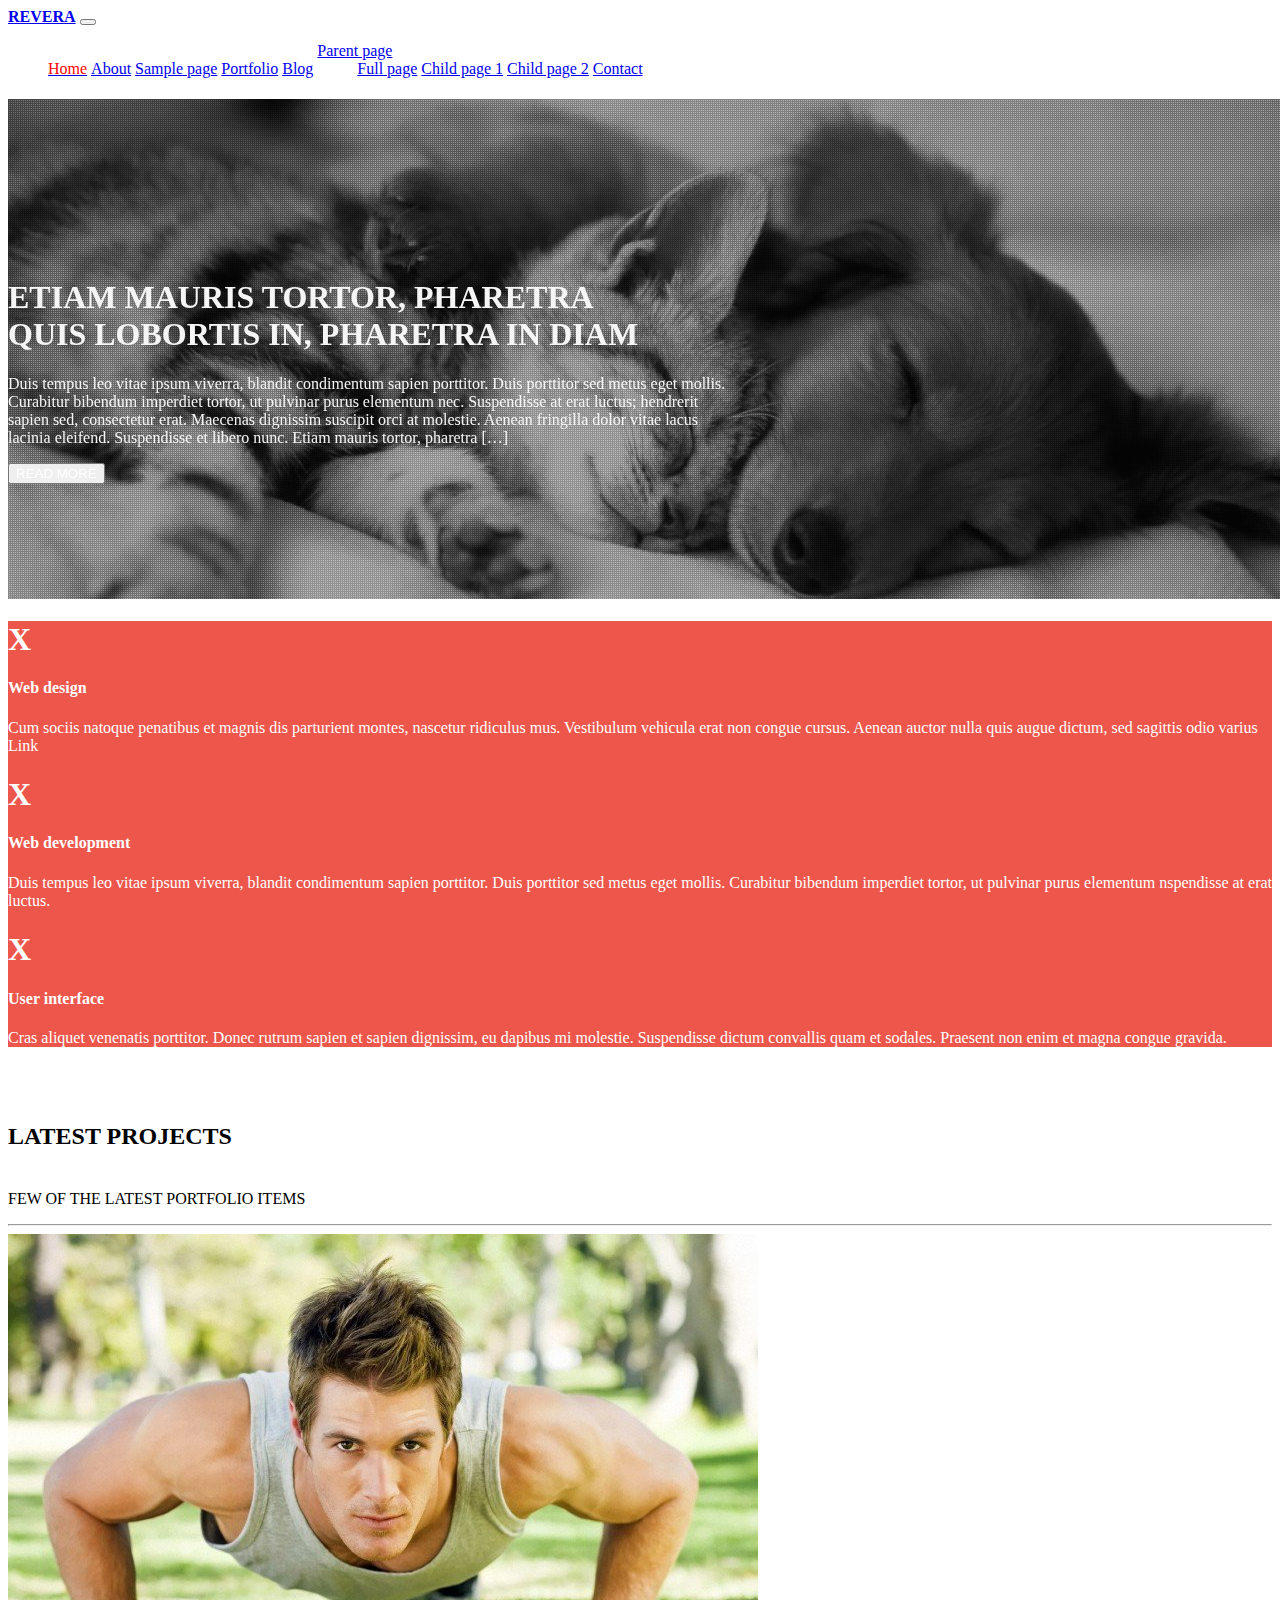
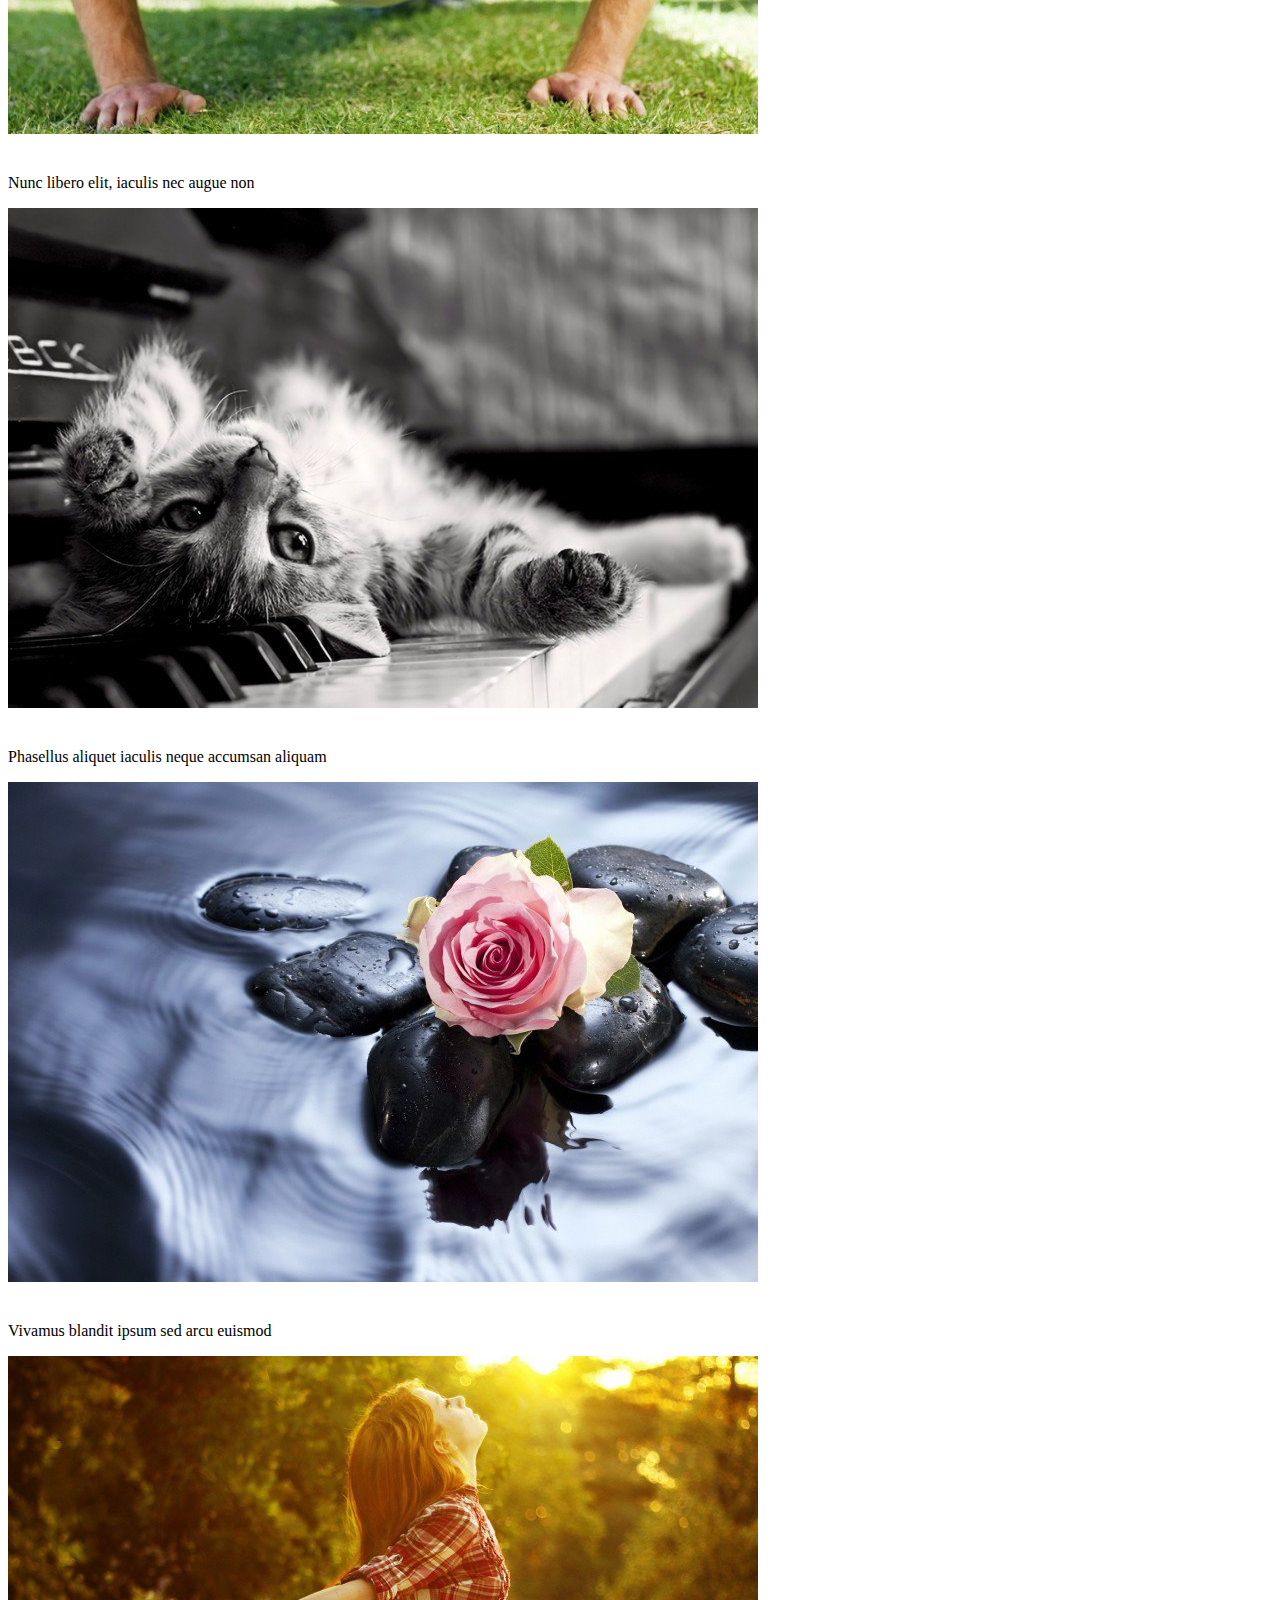
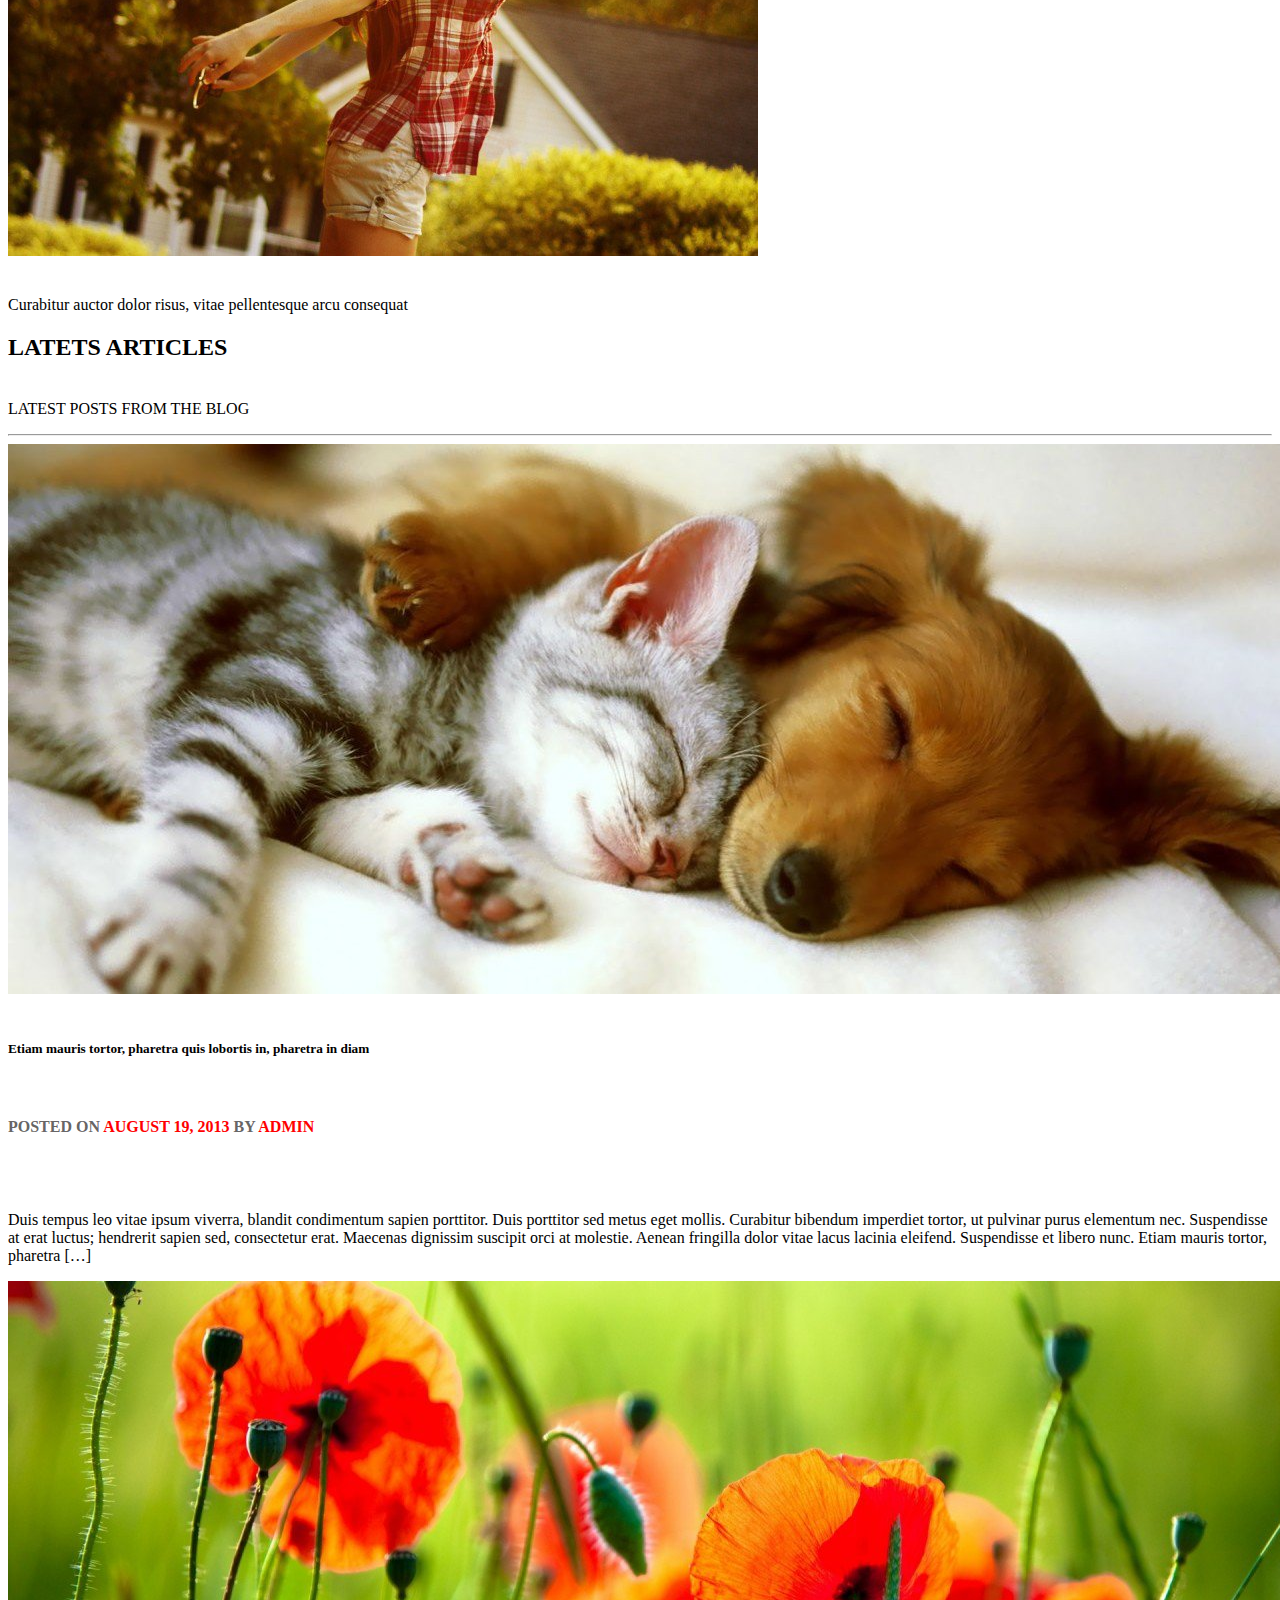
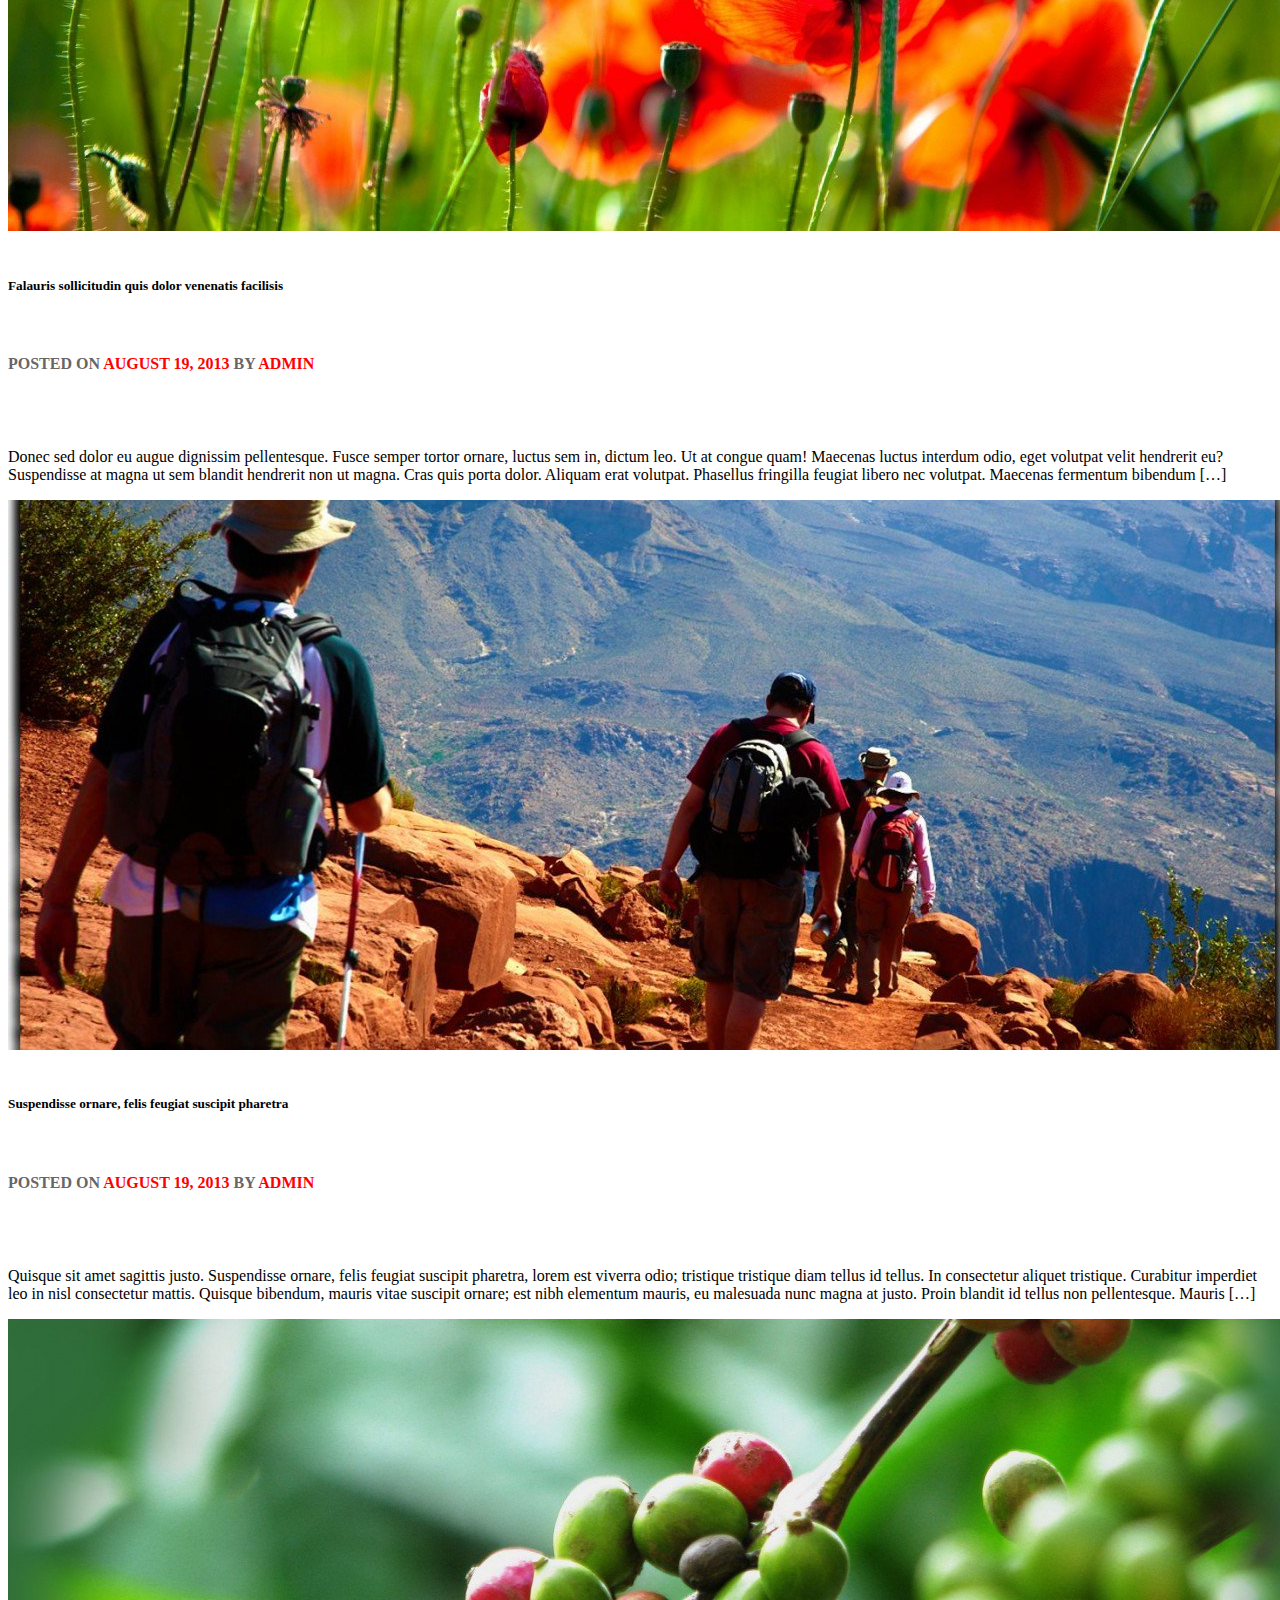
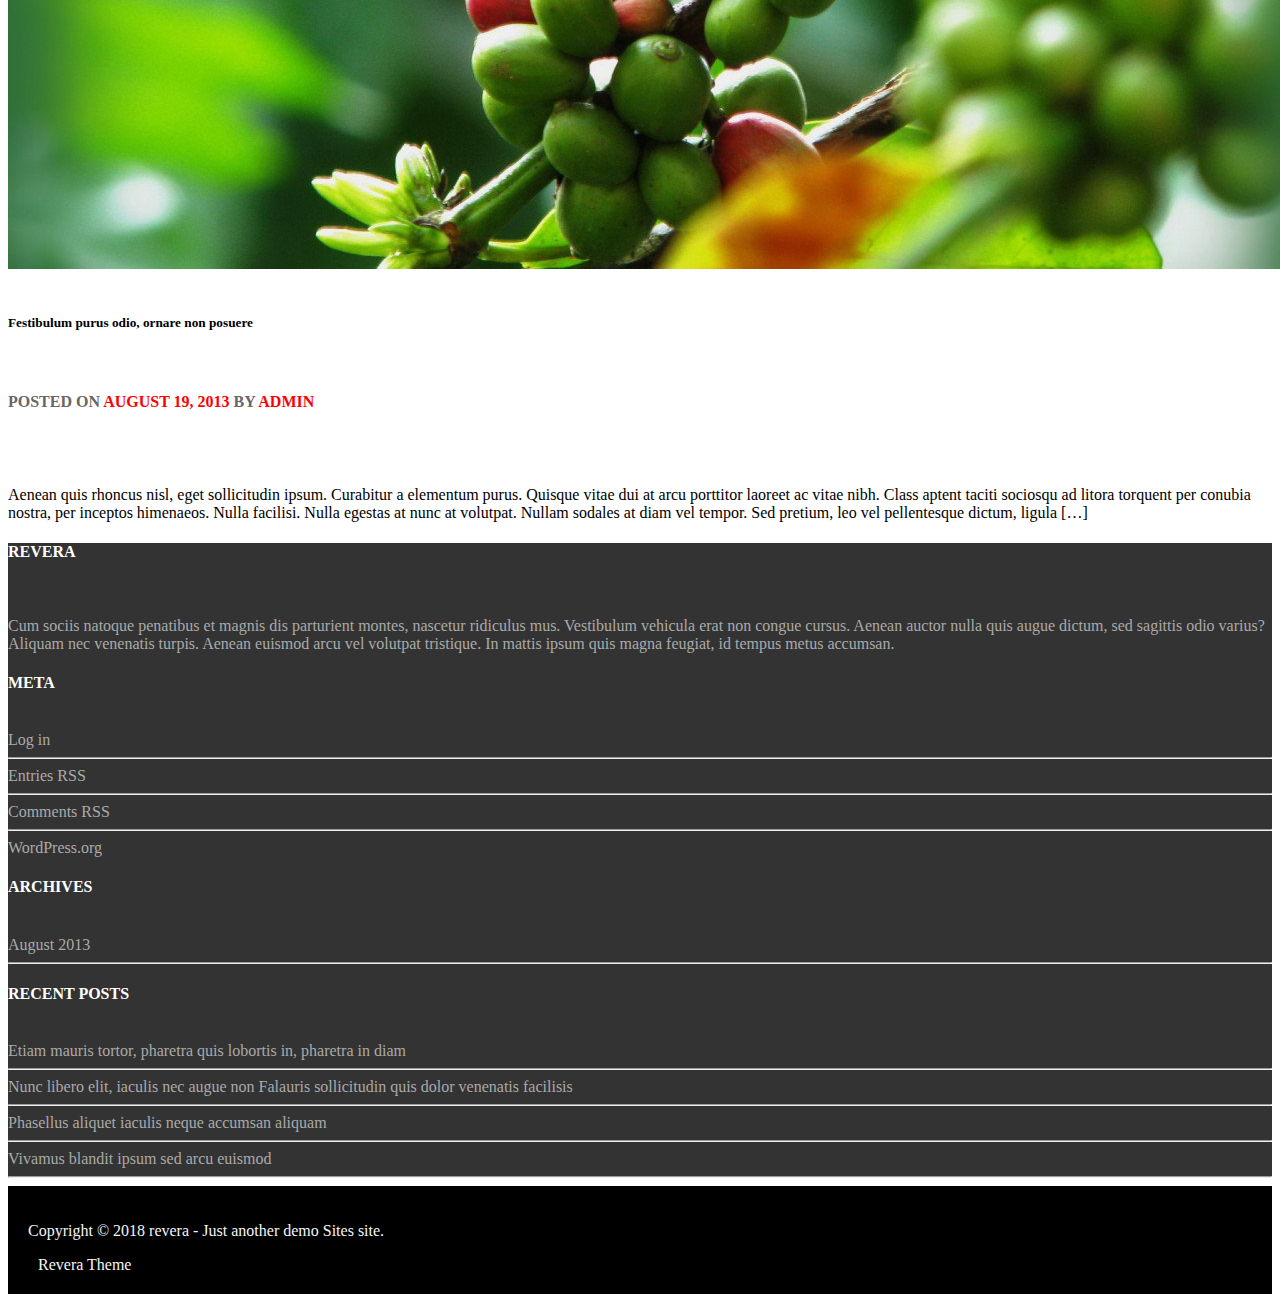
<file: index.html>
<!DOCTYPE html>
<html lang="en">
<head>
    <meta charset="UTF-8">
    <meta http-equiv="X-UA-Compatible" content="IE=edge">
    <meta name="viewport" content="width=device-width, initial-scale=1.0">
    <link href="https://cdn.jsdelivr.net/npm/bootstrap@5.2.2/dist/css/bootstrap.min.css" rel="stylesheet" integrity="sha384-Zenh87qX5JnK2Jl0vWa8Ck2rdkQ2Bzep5IDxbcnCeuOxjzrPF/et3URy9Bv1WTRi" crossorigin="anonymous">
    <link rel="stylesheet" href="./Styles/style.css">
</head>
<body class="container">

    <nav class="navbar navbar-expand-lg bg-light">
        <div class="container-fluid">
          <a class="navbar-brand" href="#">REVERA</a>
          <button class="navbar-toggler" type="button" data-bs-toggle="collapse" data-bs-target="#navbarNavDropdown" aria-controls="navbarNavDropdown" aria-expanded="false" aria-label="Toggle navigation">
            <span class="navbar-toggler-icon"></span>
          </button>
          <div class="collapse navbar-collapse d-flex justify-content-end" id="navbarNavDropdown">
            <ul class="navbar-nav">
              <li class="nav-item">
                <a class="nav-link active" aria-current="page" href="#"> <font color="red">Home </font></a>
              </li>
              <li class="nav-item">
                <a class="nav-link" href="#">About</a>
              </li>
              <li class="nav-item">
                <a class="nav-link" href="#">Sample page</a>
              </li>
              <li class="nav-item">
                <a class="nav-link" href="#">Portfolio</a>
              </li>
              <li class="nav-item">
                <a class="nav-link" href="#">Blog</a>
              </li>
              <li class="nav-item dropdown">
                <a class="nav-link dropdown-toggle" href="#" role="button" data-bs-toggle="dropdown" aria-expanded="false">
                  Parent page
                </a>
                <ul class="dropdown-menu">
                  <li><a class="dropdown-item" href="#">Full page</a></li>
                  <li><a class="dropdown-item" href="#">Child page 1</a></li>
                  <li><a class="dropdown-item" href="#">Child page 2</a></li>
                </ul>
              </li>
              <li class="nav-item">
                <a class="nav-link" href="#">Contact</a>
              </li>
            </ul>
          </div>
        </div>
      </nav>

    <section id="section1" class="position-relative">     
<h1 class="col text-center">ETIAM MAURIS TORTOR, PHARETRA <br>QUIS LOBORTIS IN, PHARETRA IN DIAM</h1>
<P class="col text-center">Duis tempus leo vitae ipsum viverra, blandit condimentum sapien porttitor. Duis porttitor sed metus eget mollis. <br> Curabitur bibendum imperdiet tortor, ut pulvinar purus elementum nec. Suspendisse at erat luctus; hendrerit <br> sapien sed, consectetur erat. Maecenas dignissim suscipit orci at molestie. Aenean fringilla dolor vitae lacus <br> lacinia eleifend. Suspendisse et libero nunc. Etiam mauris tortor, pharetra […]</P>     
<div class="d-grid gap-2 d-md-flex justify-content-md-center">
<button type="button" style="color: white;"  class="btn border-2 border-white">READ MORE</button>
</div>
</section>

<section  id="section2" class="border-top border-bottom border-danger border-5">
    <div class="row">
        <article class="col text-center">
            <h1>X</h1>
<h4>Web design</h4>
<p>Cum sociis natoque penatibus et magnis dis parturient montes, nascetur ridiculus mus. Vestibulum vehicula erat non congue cursus. Aenean auctor nulla quis augue dictum, sed sagittis odio varius Link</p>
        </article>

        <article class="col text-center">
            <H1>X</H1>
<h4>Web development</h4>
<p>Duis tempus leo vitae ipsum viverra, blandit condimentum sapien porttitor. Duis porttitor sed metus eget mollis. Curabitur bibendum imperdiet tortor, ut pulvinar purus elementum nspendisse at erat luctus.</p>
        </article>

        <article class="col text-center">
            <H1>X</H1>
            <h4 >User interface</h4>
            <p>Cras aliquet venenatis porttitor. Donec rutrum sapien et sapien dignissim, eu dapibus mi molestie. Suspendisse dictum convallis quam et sodales. Praesent non enim et magna congue gravida.</p>
        </article>

    </div>

</section>
   
<section id="section3">
<h2>LATEST PROJECTS</h2>
<P>FEW OF THE LATEST PORTFOLIO ITEMS</P>
<hr>
<article class="row justify-content-center">
    <div class="col-3">
        <img src="./Assets/img/project-1.jpg" alt="" class="img-fluid">
        <br>
        <p>Nunc libero elit, iaculis nec augue non</p>
    </div>
    <div class="col-3">
<img src="./Assets/img/project-2.jpg" alt=""class="img-fluid">
<br>
        <p>Phasellus aliquet iaculis neque accumsan aliquam</p>
    </div>
    <div class="col-3">
        <img src="./Assets/img/project-3.jpg" alt="" class="img-fluid">
        <br>
      <p>Vivamus blandit ipsum sed arcu euismod</p>  
    </div>
    <div class="col-3">
<img src="./Assets/img/project-4.jpg" alt="" class="img-fluid">
<br>
        <p>Curabitur auctor dolor risus, vitae pellentesque arcu consequat</p>
    </div>

</article>

<H2>LATETS ARTICLES</H2>
<P>LATEST POSTS FROM THE BLOG</P>
<hr>
<article class="row">
<div class="col">
    <img src="./Assets/img/slider-1.jpg" alt="" class="img-fluid">
    <br>
    <h5>Etiam mauris tortor, pharetra quis lobortis in, pharetra in diam</h5>
    <br>
    <h4>POSTED ON <font color="red">AUGUST 19, 2013 </font> BY <font color="red">ADMIN</font></h4>
    <br>
    <p>Duis tempus leo vitae ipsum viverra, blandit condimentum sapien porttitor. Duis porttitor sed metus eget mollis. Curabitur bibendum imperdiet tortor, ut pulvinar purus elementum nec. Suspendisse at erat luctus; hendrerit sapien sed, consectetur erat. Maecenas dignissim suscipit orci at molestie. Aenean fringilla dolor vitae lacus lacinia eleifend. Suspendisse et libero nunc. Etiam mauris tortor, pharetra […]</p>
</div>
<div class="col">
    <img src="./Assets/img/slider-3.jpg" alt="" class="img-fluid">
    <br>
    <h5>Falauris sollicitudin quis dolor venenatis facilisis</h5>
    <br>
    <h4>POSTED ON <font color="red">AUGUST 19, 2013</font> BY <font color="red">ADMIN</font></h4>
    <br>
    <p>Donec sed dolor eu augue dignissim pellentesque. Fusce semper tortor ornare, luctus sem in, dictum leo. Ut at congue quam! Maecenas luctus interdum odio, eget volutpat velit hendrerit eu? Suspendisse at magna ut sem blandit hendrerit non ut magna. Cras quis porta dolor. Aliquam erat volutpat. Phasellus fringilla feugiat libero nec volutpat. Maecenas fermentum bibendum […]</p>
</div>
<div class="col">
    <img src="./Assets/img/slider-4.jpg" alt="" class="img-fluid">
    <br>
    <h5>Suspendisse ornare, felis feugiat suscipit pharetra</h5>
    <br>
    <h4>POSTED ON <font color="red">AUGUST 19, 2013</font> BY <font color="red">ADMIN</font></h4>
    <br>
    <p>Quisque sit amet sagittis justo. Suspendisse ornare, felis feugiat suscipit pharetra, lorem est viverra odio; tristique tristique diam tellus id tellus. In consectetur aliquet tristique. Curabitur imperdiet leo in nisl consectetur mattis. Quisque bibendum, mauris vitae suscipit ornare; est nibh elementum mauris, eu malesuada nunc magna at justo. Proin blandit id tellus non pellentesque. Mauris […]</p>
</div>
<div class="col">
    <img src="./Assets/img/slider-2.jpg" alt="" class="img-fluid">
    <br>
    <h5>Festibulum purus odio, ornare non posuere</h5>
    <br>
    <h4>POSTED ON <font color="red">AUGUST 19, 2013</font> BY <font color="red">ADMIN</font></h4>
    <br>
    <p>Aenean quis rhoncus nisl, eget sollicitudin ipsum. Curabitur a elementum purus. Quisque vitae dui at arcu porttitor laoreet ac vitae nibh. Class aptent taciti sociosqu ad litora torquent per conubia nostra, per inceptos himenaeos. Nulla facilisi. Nulla egestas at nunc at volutpat. Nullam sodales at diam vel tempor. Sed pretium, leo vel pellentesque dictum, ligula […]</p>
</div>
</article>
</section>
    
<section class="row border-top border-5 border-danger" id="section4"> 
<article class="col">
    <h4>REVERA</h4>
    <br>
    <p>Cum sociis natoque penatibus et magnis dis parturient montes, nascetur ridiculus mus. Vestibulum vehicula erat non congue cursus. Aenean auctor nulla quis augue dictum, sed sagittis odio varius? Aliquam nec venenatis turpis. Aenean euismod arcu vel volutpat tristique. In mattis ipsum quis magna feugiat, id tempus metus accumsan.</p>
</article>
<article class="col">
    <h4>META</h4>
    <br>
    <a href="#">Log in</a>
    <hr> 
    <a href="#">Entries RSS</a>
    <hr>
    <a href="#">Comments RSS</a>
    <hr>
    <a href="#">WordPress.org</a>
    
</article>
<article class="col">
    <h4>ARCHIVES</h4>
    <br>
    <a href="#">August 2013</a>
    <hr>
</article>
<article class="col">
<h4>RECENT POSTS</h4>
<br>
<a href="#">Etiam mauris tortor, pharetra quis lobortis in, pharetra in diam</a>
<hr>
<a href="#">Nunc libero elit, iaculis nec augue non</a>
<a href="#">Falauris sollicitudin quis dolor venenatis facilisis</a>
<hr>
<a href="#">Phasellus aliquet iaculis neque accumsan aliquam</a>
<hr>
<a href="#">Vivamus blandit ipsum sed arcu euismod</a>
<hr>
</article>

</section>

<footer class="row">
    <p class="col-12">Copyright © 2018 revera - Just another demo Sites site.</p>
   <a class="border-start border-white" href="#">Revera Theme</a>
    
</footer>
    
</body>
</html>
</file>
<file: Styles/style.css>
li{
    display:inline-block;
}
.navbar-brand{
    font-weight: bold;
}
#section1{
    
    background-image: url(../Assets/img/overlay.png), url(../Assets/img/slider-1.jpg);
    background-color: rgba(7, 3, 3, 0.345);
    background-blend-mode:overlay;
     height: 500px;
    width: 1296px;
    background-repeat:repeat, no-repeat;  
    background-size:auto, cover;
    filter: grayscale(1);
}
#section1 h1{
padding-top: 180px;
color: whitesmoke;
}
#section1 p{
color: whitesmoke;
}
#section2{
    background-color: #ed564b;  
}
#section2 h4{
color: white;

}
#section2 p{
    color: white;
}
#section2 h1{
    color: white;
}
#section3{
    padding-top: 40px;
}
#section3 p{
    padding-top: 20px;
}
#section3 h5{
    padding-top: 20px;
    
}
#section3 h4{
    color: rgba(70, 67, 67, 0.84);
    font-size:medium;
}

#section4{
    background-color: #333;
}


#section4 h4{
    
color: white;

}
#section4 a{
color: #aaa;
text-decoration: none;


}
#section4 p{
    color: #aaa;
   
}
#section4 hr{
    color: #aaa;
    
}
footer{
    background-color: black;
    padding-bottom: 20px;
    padding-top: 20px;
    padding-left: 20px;
}
footer p{
color: whitesmoke;
}
footer a{
    color: whitesmoke;
    text-decoration: none;
    padding-left: 10px;

}
</file>
